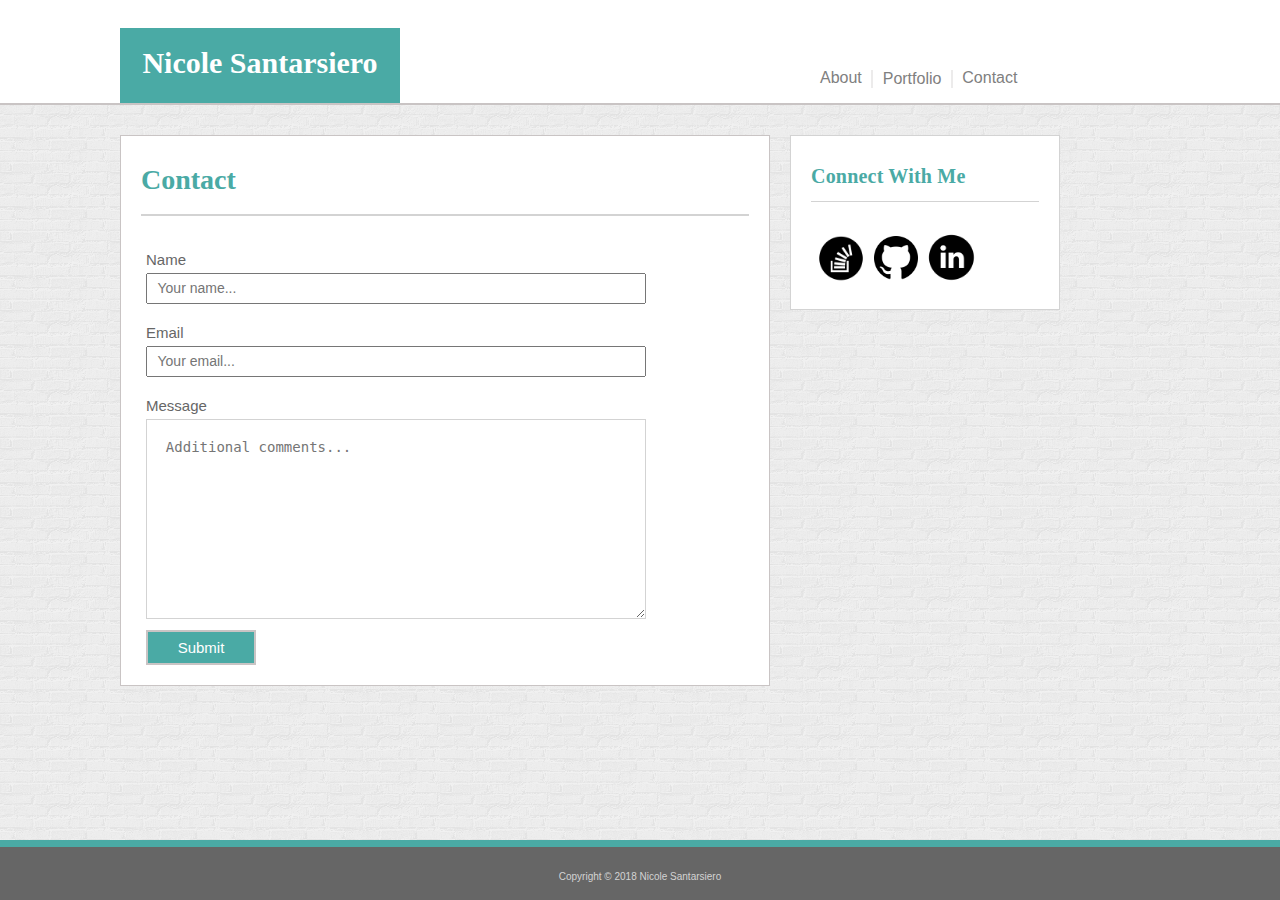
<file: contact.html>
<!DOCTYPE html>
<html lang="en">
<head>
    <meta charset="UTF-8">
   
    <title>Connect with me</title>
    <link rel="stylesheet" type="text/css" href="./Assets/reset.css">
    <link rel="stylesheet" type="text/css" href="./Assets/style.css">
</head>
<body background="./Images/brickwall.png">
    <header>
        <div id="topcontainer">
            <h1>Nicole Santarsiero</h1>
            <ul>
                <li><a href="./index.html">About &nbsp</a></li> 
                <li><a href="./portfolio.html">Portfolio</a></li> 
                <li><a href="./contact.html">&nbsp&nbspContact</a></li> 
            </ul>
        </div>
    </header>


    <!-- Section1 -->
    <section id="left"> 
        <h2>Contact</h2> 
 <div class="form">
     <form action="action_page.php">

         <label for="name">Name</label><br>
         <input id="name" type="text" id="name" name="fullname" placeholder="&nbsp Your name..."><br>

         <label for="email">Email</label><br>
         <input type="text" id="email" name="emailaddress" placeholder="&nbsp Your email..."><br>

         <label for="message">Message</label><br>
         <textarea id="message" name="additionalcomments" placeholder="&nbsp Additional comments..." style="height:200px"></textarea><br>

         <input id="submit" type="submit" value="Submit"></input>


     </form>
     
 </div>
    </section>

    <!-- Section2 -->
    <section id="right">

        <h3>Connect With Me</h3>

        <a href="https://stackoverflow.com/users/9247828/nsanta"><img id="stackoverflow" src="./Images/if_stackoverflow_rounded_394191.png"style="height:50px"/></a>
        <a href="https://github.com/nsanta11"><img id="github" src="./Images/if_mark-github_298822 (3).png"style="height:44px"/></a>
        <a href="https://www.linkedin.com/in/nicole-santarsiero-81443752"><img id="linkedin" src="./Images/if_linkedin_circle_black_107159.png"style="height:50px"/></a>
       
    </section>
    </div>
         <footer>
             <div id="footertype">Copyright © 2018 Nicole Santarsiero</div>
        </footer>


</body>
</html>
</file>
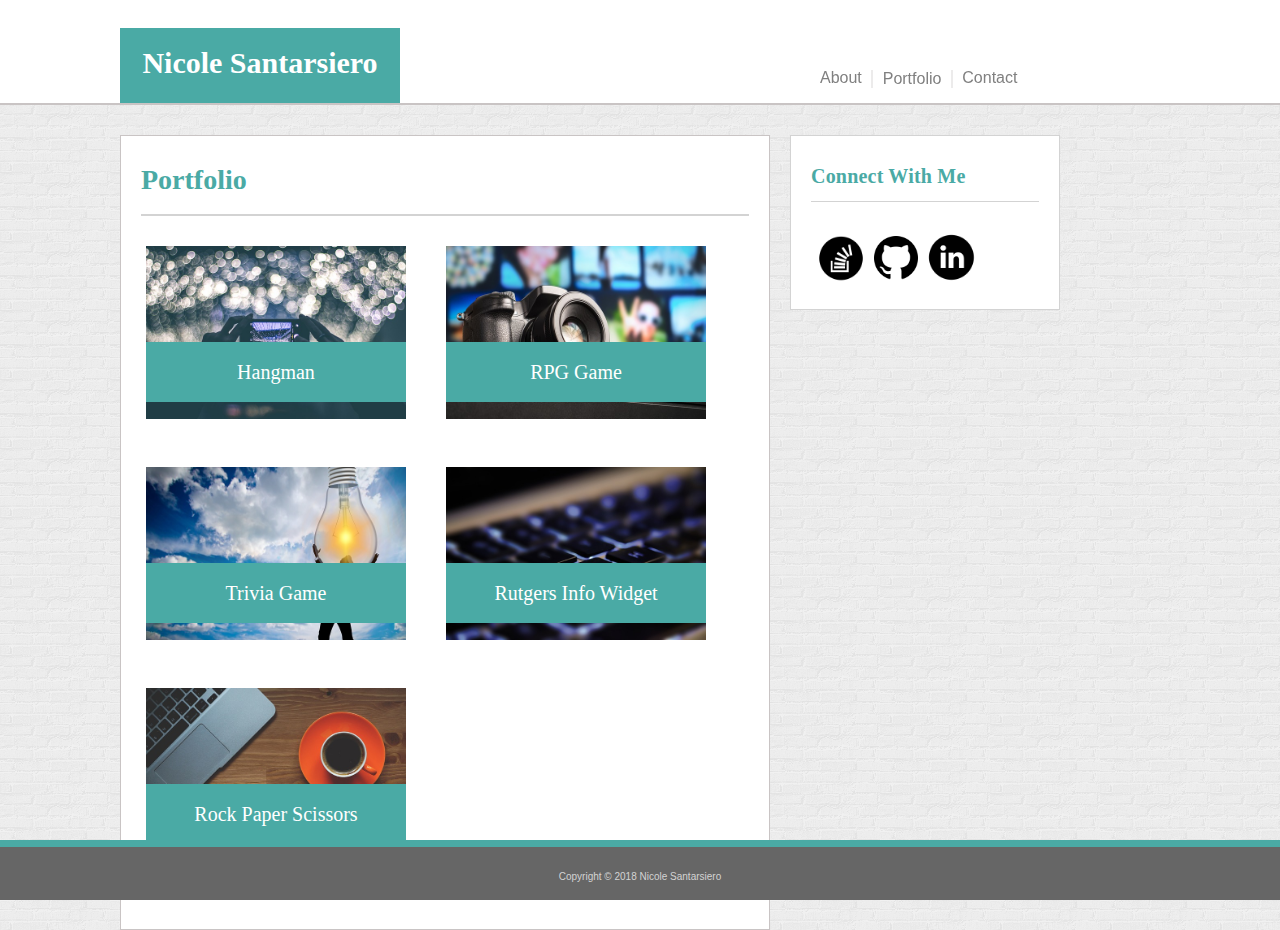
<file: portfolio.html>
<!DOCTYPE html>
<html lang="en">
<head>
    <meta charset="UTF-8">
   
    <title>My Portfolio</title>
    <link rel="stylesheet" type="text/css" href="./Assets/reset.css">
    <link rel="stylesheet" type="text/css" href="./Assets/style.css">
</head>

<body background="./Images/brickwall.png">
    <header>
        <div id="topcontainer">
            <h1>Nicole Santarsiero</h1>
            <ul>
                <li><a href="./index.html">About &nbsp</a></li> 
                <li><a href="./portfolio.html">Portfolio</a></li> 
                <li><a href="./contact.html">&nbsp&nbspContact</a></li> 
            </ul>
        </div>
    </header>

    <!-- Section1 -->
    <section>

    <section id="left"> 

        <h2>Portfolio</h2> 
   
    <div class="container">
            <img id="pic1" src="./Images/photography-801891_640.jpg"/>
            <h4>Hangman</h4>
     </div>

    <div class="container">
            <img id="pic2" src="./Images/photography-2188440_640.jpg"/>
        <h4>RPG Game</h4>
    </div>
    
    <div class="container">
            <img id="pic3"src="./Images/person-3062271_640.jpg"/>
         <h4>Trivia Game</h4>
    </div>

    <div class="container">
            <img id="pic4" src="./Images/technology-785742_640.jpg"/>
        <h4>Rutgers Info Widget</h4>
    </div>
    
    <div class="container">
            <img id="pic5" src="./Images/organic-1280537_640.jpg"/>
        <h4>Rock Paper Scissors</h4>     
     </div>

    </section>

    <!-- Section2 -->
    <section id="right">

        <h3>Connect With Me</h3>

        <a href="https://stackoverflow.com/users/9247828/nsanta"><img id="stackoverflow" src="./Images/if_stackoverflow_rounded_394191.png"style="height:50px"/></a>
        <a href="https://github.com/nsanta11"><img id="github" src="./Images/if_mark-github_298822 (3).png"style="height:44px"/></a>
        <a href="https://www.linkedin.com/in/nicole-santarsiero-81443752"><img id="linkedin" src="./Images/if_linkedin_circle_black_107159.png"style="height:50px"/></a>
       
    </section>
    </div>
         <footer>
             <div id="footertype">Copyright © 2018 Nicole Santarsiero</div>
        </footer>


</body>
</html>
</file>
<file: Assets/style.css>
* {
    box-sizing: border-box;
    text-align: left
  }

a {
    float: left;
    margin-top: -10px;
    text-decoration: none;
    color: gray;
  }

div li:nth-child(2) a{
    border-left: rgb(236, 235, 235) solid 2px;
    border-right: rgb(236, 235, 235)solid 2px;
    padding: 1px 10px;
  }

form {
    line-height: 27px;
    position: relative;
    float: left; 
    font-family: sans-serif;
  }

 header {
    position: fixed;
    width: 100%;
    height: 105px;
    top: 0p;
    background-color: #ffffff;
    padding-top: 30px;
    border-bottom: 2px solid;
    border-bottom-color: rgb(201, 196, 196);
    overflow: hidden;
    z-index:1000;
  }

  h1 {
    position: fixed;
    background-color: #4aaaa5;
    float: left;
    color: #ffffff;
    text-align: center;
    font-family: 'Times New Roman', Times, serif;
    font-size: 30px;
    font-weight: bold;
    width:280px;
    height:75px;
    padding: 20px 0px;
    margin-top: -2px;
    z-index:1000;
  }

h2 {
    font-family: 'Times New Roman', Times, serif;
    font-size: 28px;
    font-weight: bold;
    color:#4aaaa5;
    margin: 4%;
    margin: 10px 20px 30px 20px;
    border-bottom: 2px solid;
    border-bottom-color: lightgray;
    padding-bottom: 20px;
  }

  h3 {
    font-family: 'Times New Roman', Times, serif;
    font-size: 20px;
    font-weight: bold;
    color:#4aaaa5;
    letter-spacing: 0.2px;
    margin: 4%;
    margin: 10px 20px 30px 20px;
    border-bottom: 1px solid;
    border-bottom-color: lightgray;
    padding-bottom: 15px;
  }

  h4 {
    float: left;
    position: absolute;
    color: #ffffff;
    background-color: #4aaaa5;
    width: 260px;
    height: 60px;
    text-align: center;
    font-size: 20px;
    font-family: 'Times New Roman', Times, serif;
    line-height: 60px;
    margin-top:-85px;
  } 

  body {
    display: flex;
    flex-direction: column;
  }

  input {
    color:lightgray;
  }

  footer {
    position: fixed;
    width: 100%;
    height: 60px;
    bottom: 0;
    left: 0;
    background-color: #666666;
    border-top: 7px solid;
    border-top-color: #4aaaa5;
    color: lightgray;
    text-align: center;
  }

  label {
    font-size:15px;
    color: #666666;
    margin-left: 25px;
    line-height: 5px;
  }

  p {
    font-family: sans-serif;
    line-height: 26px;
    margin: 0% 8% 4% 4%;
  }

  section {
    float: left;
    padding: 20px 0px;
  }

  ul {
    list-style: none;
    margin-left: 700px;
    margin-top: 50px;
  }

  .container {
    line-height: 27px;
    position: relative;
    float: left;
    margin-right: 15px;
    margin-bottom: 40px;
    padding-left: 25px;
  }

  #topcontainer{
    position: fixed;
    float: left;
    text-align: center;
    left: 120px;
    margin-top: 0px;
    width: 900px;
    height: 50px;
    background-color: #ffffff;
    color:#777777;
    font-family: Arial, Helvetica, sans-serif;
    z-index:1000;
  }

  #left {
    float: left;
    position: absolute;
    top: 105px;
    left: 50px;
    width: 650px;
    margin-left: 70px;
    margin-top: 30px;
    margin-bottom:250px;
    background-color: #ffffff;
    color:#777777;
    border: 1px solid;
    border-color:rgb(201, 196, 196);
  }

  #right {
    float: left;
    position: absolute;
    top: 105px;
    left: 760px;
    width: 270px;
    height: 175px;
    margin-top: 30px;
    margin-left: 30px;
    background-color: #ffffff;
    border: 1px solid;
    border-color: lightgray;
  }

  #myphoto {
    float:left;
    position:relative;
    margin: 0% 5% 1% 4%;
    margin: 8px 10px;
    margin-bottom: 10px;
    padding:0px 15px 1px 25px;
    width: 220px;
    text-align: left;
  } 

  #linkedin {
    margin-bottom: 30px;
    margin-top: 10px;
    margin-left: 8px;
  }

  #github {
    margin-bottom: 32px;
    margin-top: 14px;
    margin-left: 8px;
   
  }

  #stackoverflow {
    margin-bottom: 30px;
    margin-top: 10px;
    margin-left: 25px;
  }

  #name, #email {
    width: 500px;
    line-height: 25px;
    margin-left: 25px;
    margin-bottom: 15px;
    font-size: 14px;
  }

  #message {
    width: 500px;
    line-height: 50px;
    margin-left: 25px;
    border: 1px solid;
    border-color: lightgray;
    font-size: 14px;
  }

  #pic1, #pic2, #pic3, #pic4, #pic5 {
    width: 260px;
    height: 173px;
  }

  #submit {
    width: 110px;
    height: 35px;
    margin-left: 25px;
    margin-top: 3px;
    background-color: #4aaaa5;
    color: #ffffff;
    font-size: 15px;
    text-align: center;
    border: 2px solid;
    border-color: rgb(201, 196, 196);
  }

  #wrapper {
    flex: 1 0 auto;
    margin-bottom: 200px;
  }

  #footertype {
    text-align:center;
    color: lightgray;
    font-family: sans-serif;
    font-size: 10px;
    text-align: center;
    line-height: 60px;
  }

  
  @media screen and (min-width: 400px) and (max-width: 640px) {
    h1 {
      position: static;
      width: 450px;
      margin: 0 auto;
    }
    #topcontainer {
      position: static;
      width: 450px;
      margin-left: 0px;
      left: 0px;
      height: 120px;
    }
    header {
      position: static;
      width: 450px;
      margin-left: 70px;
      margin-top: -30px;
      left: 0px;
      height: 140px;
    }
    ul {
      position: static;
      width: 450px;
      text-align: center;
      margin-left: 125px;
      margin-top: 95px;
    }

    #left {
      position: static;
      width: 450px;
      margin: 20px 70px;
    }
    #right {
      position: static;
      width: 450px;
      margin: 20px 70px;
    }
    #message, #email, #name {
      position: static;
      width: 350px;
      margin: 20px 70px;
    }

    #myphoto {
      width: 275px;
    }

    #pic1, #pic2, #pic3, #pic4, #pic5 {
      width: 400px;
      height: 275px;
    }

    h4 {
      width: 400px;
    }
  }


  @media screen and (min-width: 641px) and (max-width: 768px) {

    #left {
      position: static;
      width: 650px;
      margin: 20px 70px;
    }

    #right {
      position: static;
      width: 650px;
      margin: 20px 70px;
    }

    #topcontainer {
      position: static;
      width: 650px;
      margin-left: 0px;
      margin-top: -30px;
      left: 0px;
      height: 120px;
    }

    header {
      position: static;
      width: 650px;
      margin-left: 70px;
      margin-top: -30px;
      left: 0px;
      height: 75px;
    }

    h1 {
      position: static;
    }

    ul {
      list-style: none;
      margin-left: 370px;
      margin-top: 50px;
    }

    header {
      margin-top: 10px;
    }

    #myphoto {
      width: 275px;
    }
  }

  @media screen and (min-width: 769px) and (max-width: 980px) {

    #left {
      position: static;
      width: 350px;
      margin: 20px 70px;
    }

    #right {
      position: static;
      width: 250px;
      margin: 20px -20px;
    }

    #topcontainer {
      position: static;
      width: 800px;
      margin-left: 0px;
      margin-top: -30px;
      left: 0px;
      height: 80px;
    }

    #message, #email, #name {
      position: static;
      width: 250px;
      margin: 20px 70px;
    }

    #pic1, #pic2, #pic3, #pic4, #pic5 {
      width: 300px;
      height: 200px;
    }

    h4 {
      width: 300px;
    }

    header {
      position: static;
      width: 800px;
      margin-left: 70px;
      left: 0px;
      height: 75px;
    }

    h1 {
      position: static;
    }

    ul {
      list-style: none;
      margin-left: 440px;
      margin-top: 50px;
    }

    header {
      margin-top: 10px;
    }

    #myphoto {
      width: 275px;
    }

  }
</file>
